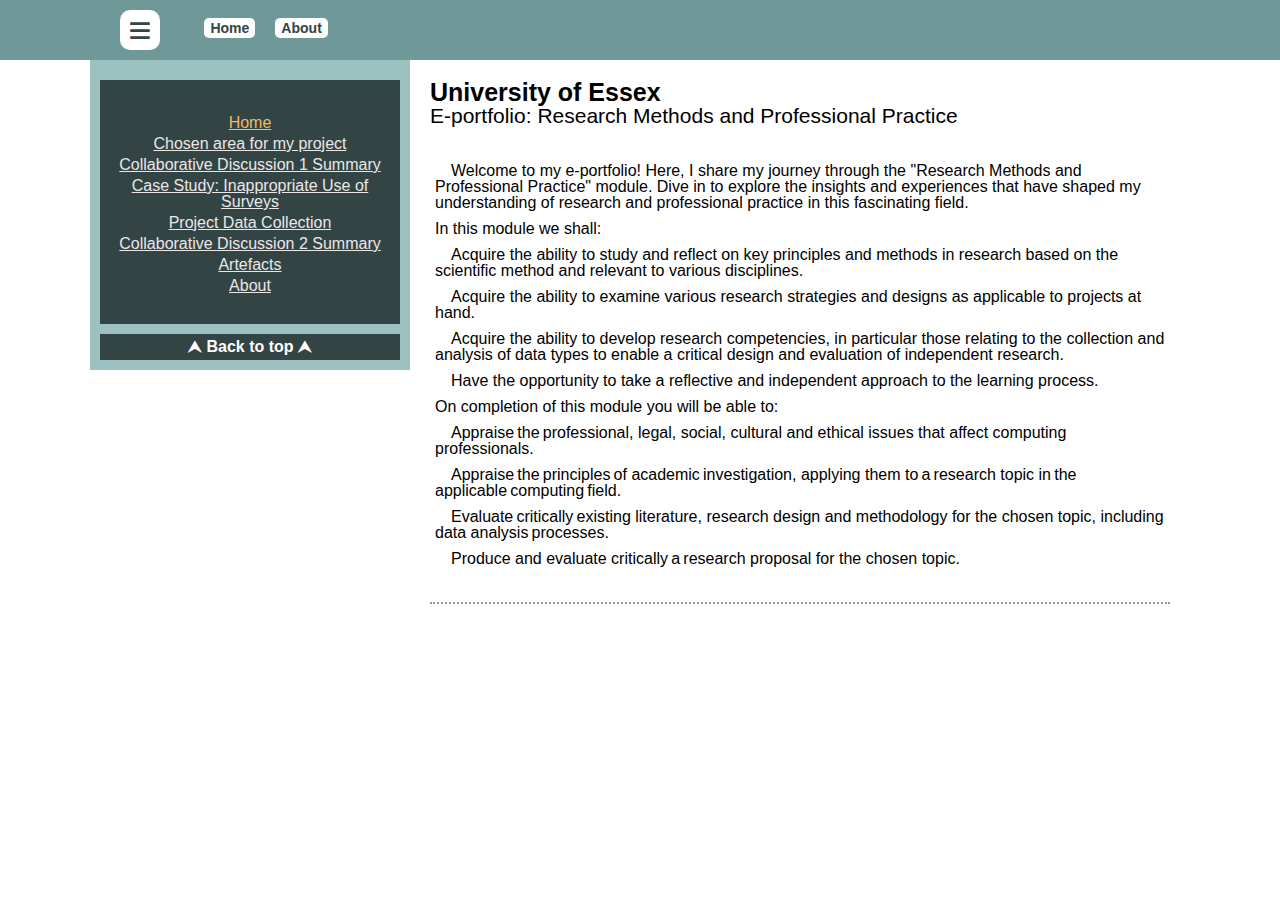
<file: index.html>
<!doctype html>
<html lang="en" class="no-js">
<head>
    <meta charset="utf-8">
    <meta http-equiv="x-ua-compatible" content="ie=edge">
    <meta name="viewport" content="width=device-width, initial-scale=1.0">
    <title>E-portfolio: Research Methods and Professional Practice </title>
    <meta name="description" content="E-portfolio: Research Methods and Professional Practice.">
    <link rel="stylesheet" href="style.css">
    <script src="script.js"></script>
</head>
<body>
<header>
	<div id="header">
		<div class="socialButtons">
		
		</div>
		<div id="mobileMenuToggle" title="Menu">M</div>
				<div id="headerLeft">
			<div id="menuToggle">&equiv;</div>
		</div>
		<div id="headerRight">
			<nav>  
				<ul>	
					<li><a href="/eportfolio/">Home</a>
					<li><a rel="nofollow" href="/eportfolio/about.html">About</a>
				</ul>
			</nav>
		</div>
	</div>
</header>
<div id="wrapall">
	<div id="sidebar">
		<div id="stickThis">
			<div id="sidebarContent">
				<aside>
					<div width="90%">
						<ul class="left-menu">
							<li><a class="active" href="/eportfolio/index.html">Home</a></li>
							<li><a href="/eportfolio/chosenarea.html">Chosen area for my project</a></li>
							<li><a href="/eportfolio/summary1.html">Collaborative Discussion 1 Summary</a></li>
							<li><a href="/eportfolio/cranalitica.html">Case Study: Inappropriate Use of Surveys</a></li>
							<li><a href="/eportfolio/datacollection.html">Project Data Collection</a></li>
							<li><a href="/eportfolio/summary2.html">Collaborative Discussion 2 Summary</a></li>
							<li><a href="https://github.com/max-d/eportfolio/tree/main/artefacts">Artefacts</a></li>
							<li><a href="/eportfolio/about.html">About</a></li>
						</ul>
					</div>
					<a class="back2Top" href="#">⮝&nbsp;Back to&nbsp;top&nbsp;⮝</a>
				</aside>
			</div>
		</div>
		<div id="stick-here"></div>
	</div>
	<div id="main">
		<section id="page">
			<main>
				<article>
					<h1>University of Essex</h1>
					<h2>E-portfolio: Research Methods and Professional Practice</h2>
					<p></p>
					<p></p>
					<p>
						&emsp;Welcome to my e-portfolio! Here, I share my journey through the "Research Methods and Professional Practice" module. Dive in to explore the insights and experiences that have shaped my understanding of research and professional practice in this fascinating field.
					</p>
					<p>In this module we shall:</p>
					<p>&emsp;Acquire the ability to study and reflect on key principles and methods in research based on the scientific method and relevant to various disciplines.</p>
					<p>&emsp;Acquire the ability to examine various research strategies and designs as applicable to projects at hand.</p>
					<p>&emsp;Acquire the ability to develop research competencies, in particular those relating to the collection and analysis of data types to enable a critical design and evaluation of independent research.</p>
						<p>&emsp;Have the opportunity to take a reflective and independent approach to the learning process.</p>
					<p>On completion of this module you will be able to:</p>
						<p>&emsp;Appraise the professional, legal, social, cultural and ethical issues that affect computing professionals.</p>
						<p>&emsp;Appraise the principles of academic investigation, applying them to a research topic in the applicable computing field.</p>
						<p>&emsp;Evaluate critically existing literature, research design and methodology for the chosen topic, including data analysis processes.</p>
						<p>&emsp;Produce and evaluate critically a research proposal for the chosen topic.</p>
					<p></p>
				</article>
			</main>			
			<footer>
				
			</footer>
		</section>
	</div>
</div>
</body>
</html>
</file>
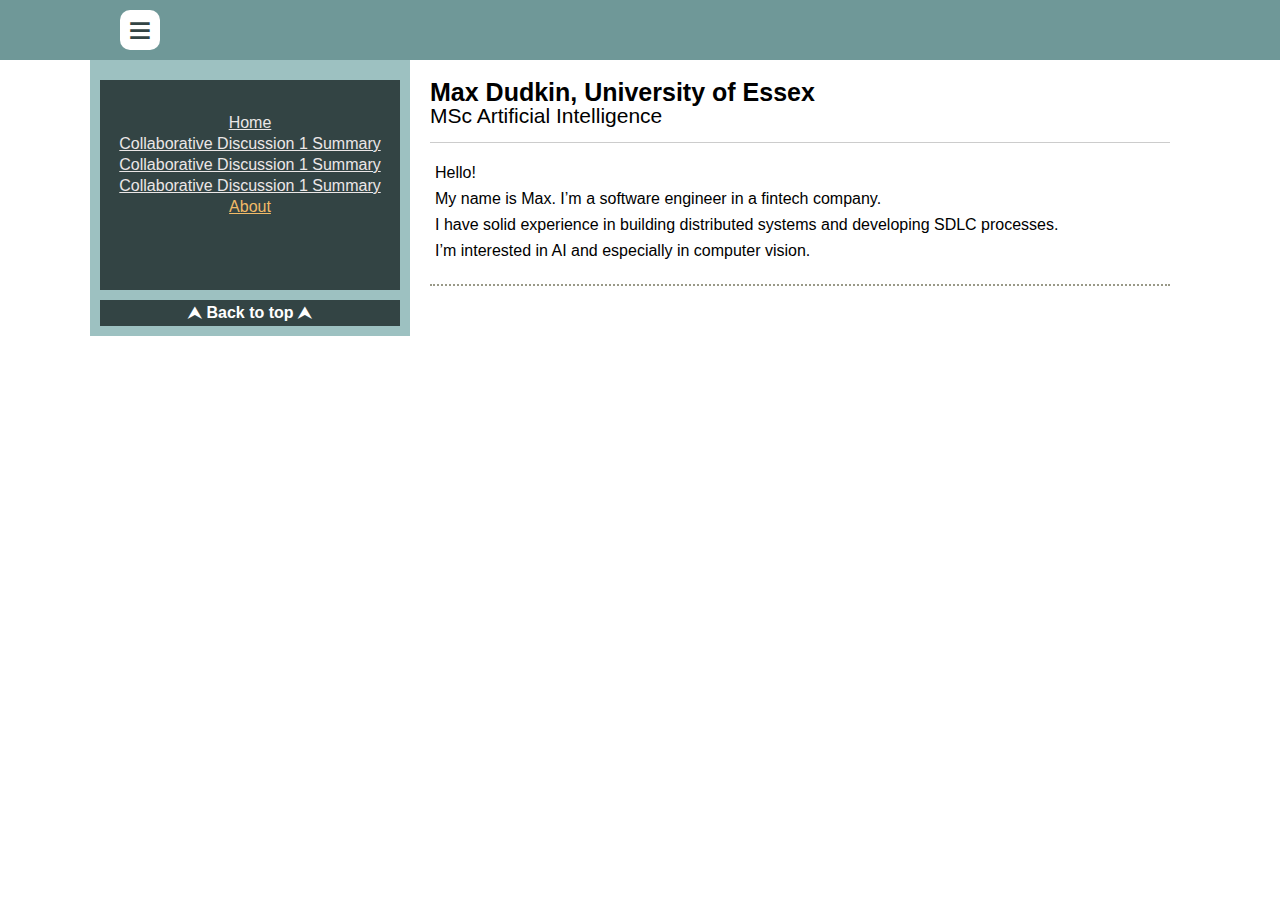
<file: about.html>
<!doctype html>
<html lang="en" class="no-js">
<head>
    <meta charset="utf-8">
    <meta http-equiv="x-ua-compatible" content="ie=edge">
    <meta name="viewport" content="width=device-width, initial-scale=1.0">
    <title>E-portfolio: Research Methods and Professional Practice </title>
    <meta name="description" content="E-portfolio: Research Methods and Professional Practice.">
    <link rel="stylesheet" href="style.css">
    <script src="script.js"></script>
</head>
<body>
<header>
	<div id="header">
		<div class="socialButtons">
		
		</div>
		<div id="mobileMenuToggle" title="Menu">M</div>
		<div id="headerLeft">
			<div id="menuToggle">&equiv;</div>
		</div>
		<div id="headerRight">
			<nav>  
				<ul>	
					<li><a href="/eportfolio/index.html">Home</a></li>
					<li><a href="/eportfolio/chosenarea.html">Chosen area for my project</a></li>
					<li><a href="/eportfolio/summary1.html">Collaborative Discussion 1 Summary</a></li>
					<li><a href="/eportfolio/cranalitica.html">Case Study: Inappropriate Use of Surveys</a></li>
					<li><a href="/eportfolio/datacollection.html">Project Data Collection</a></li>
					<li><a href="/eportfolio/summary2.html">Collaborative Discussion 2 Summary</a></li>
					<li><a href="/eportfolio/artefacts/">Artefacts</a></li>
					<li><a class="active" href="/eportfolio/about.html">About</a></li>
				</ul>
			</nav>
		</div>
	</div>
</header>
<div id="wrapall">
	<div id="sidebar">
		<div id="stickThis">
			<div id="sidebarContent">
				<aside>
					<div width="90%">
						<ul class="left-menu">
							<li><a href="/eportfolio/index.html">Home</a></li>
							<li><a href="/">Collaborative Discussion 1 Summary</a></li>
							<li><a href="/">Collaborative Discussion 1 Summary</a></li>
							<li><a href="/">Collaborative Discussion 1 Summary</a></li>
							<li><a class="active" href="/about.html">About</a></li>
						</ul>
					</div>

					<a class="back2Top" href="#">⮝&nbsp;Back to&nbsp;top&nbsp;⮝</a>
				</aside>
			</div>
		</div>
		<div id="stick-here"></div>
	</div>
	<div id="main">
		<section id="page">
			<main>
				<article>
					<h1>Max Dudkin, University of Essex</h1>
						<h2>MSc Artificial Intelligence</h2>
						<hr />
						<p>Hello!</p>
						<p>My name is Max. I’m a software engineer in a fintech company.</p>
						<p>I have solid experience in building distributed systems and
						developing SDLC processes.</p>
						<p>I’m interested in AI and especially in computer vision.</p>
				</article>
			</main>			
			<footer>
				
			</footer>
		</section>
	</div>
</div>
</body>
</html>
</file>
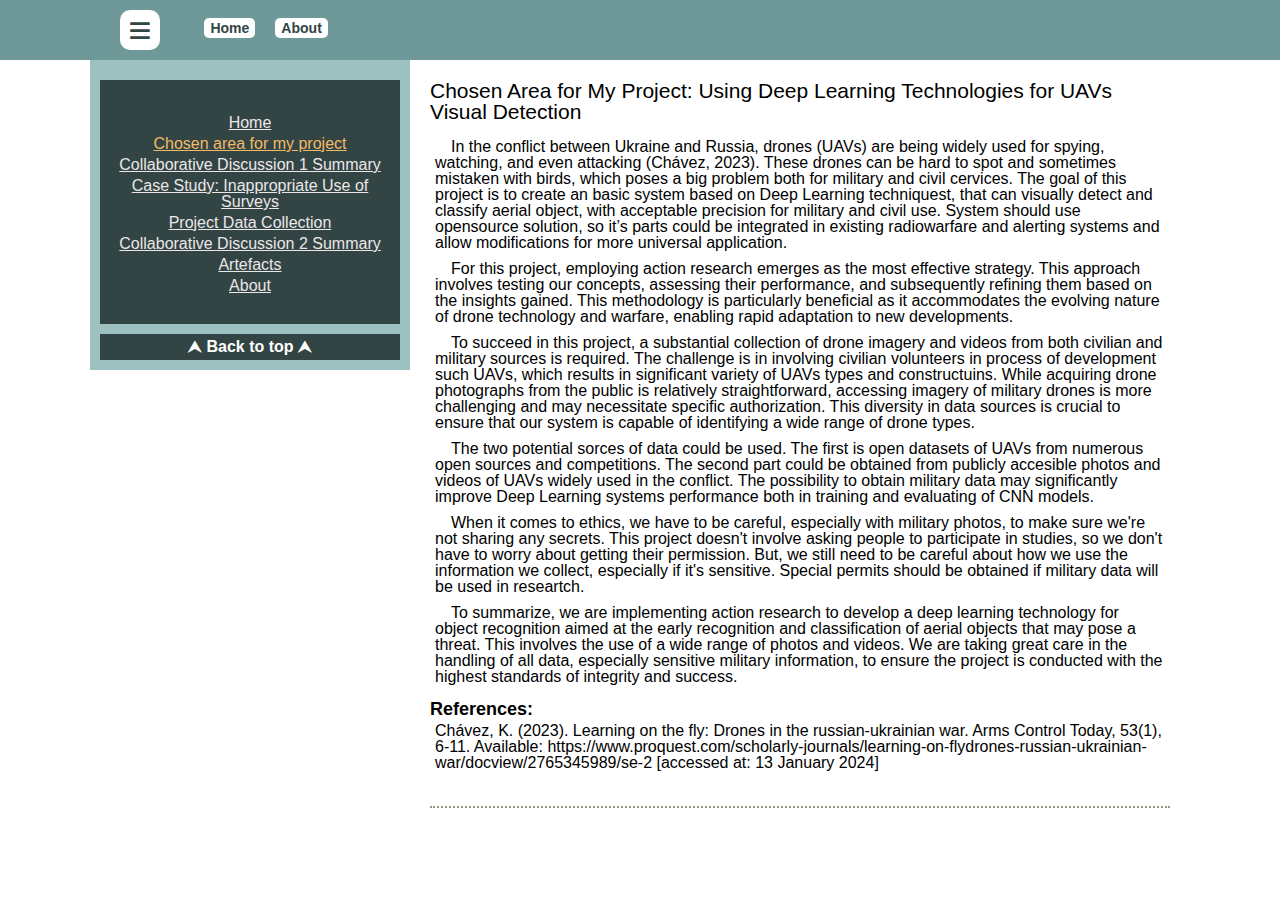
<file: chosenarea.html>
<!doctype html>
<html lang="en" class="no-js">
<head>
    <meta charset="utf-8">
    <meta http-equiv="x-ua-compatible" content="ie=edge">
    <meta name="viewport" content="width=device-width, initial-scale=1.0">
    <title>E-portfolio: Research Methods and Professional Practice </title>
    <meta name="description" content="E-portfolio: Research Methods and Professional Practice.">
    <link rel="stylesheet" href="style.css">
    <script src="script.js"></script>
</head>
<body>
<header>
	<div id="header">
		<div class="socialButtons">
		
		</div>
		<div id="mobileMenuToggle" title="Menu">M</div>
		<div id="headerLeft">
			<div id="menuToggle">&equiv;</div>
		</div>
		<div id="headerRight">
			<nav>  
				<ul>	
					<li><a href="/eportfolio/">Home</a>
					<li><a rel="nofollow" href="/eportfolio/about.html">About</a>
				</ul>
			</nav>
		</div>
	</div>
</header>
<div id="wrapall">
	<div id="sidebar">
		<div id="stickThis">
			<div id="sidebarContent">
				<aside>
					<div width="90%">
						<ul class="left-menu">
							<li><a href="/eportfolio/index.html">Home</a></li>
							<li><a class="active" href="/eportfolio/chosenarea.html">Chosen area for my project</a></li>
							<li><a href="/eportfolio/summary1.html">Collaborative Discussion 1 Summary</a></li>
							<li><a href="/eportfolio/cranalitica.html">Case Study: Inappropriate Use of Surveys</a></li>
							<li><a href="/eportfolio/datacollection.html">Project Data Collection</a></li>
							<li><a href="/eportfolio/summary2.html">Collaborative Discussion 2 Summary</a></li>
							<li><a href="/eportfolio/artefacts">Artefacts</a></li>
							<li><a href="/eportfolio/about.html">About</a></li>
						</ul>
					</div>
					<a class="back2Top" href="#">⮝&nbsp;Back to&nbsp;top&nbsp;⮝</a>
				</aside>
			</div>
		</div>
		<div id="stick-here"></div>
	</div>
	<div id="main">
		<section id="page">
			<main>
				<article>
					<h2>Chosen Area for My Project: Using Deep Learning Technologies for UAVs Visual Detection </h2>
					<p>&emsp;In the conflict between Ukraine and Russia, drones (UAVs) are being widely used for spying, watching, and even attacking (Chávez, 2023). These drones can be hard to spot and sometimes mistaken with birds, which poses a big problem both for military and civil cervices. The goal of this project is to create an basic system based on Deep Learning techniquest, that can visually detect and classify aerial object, with acceptable precision for military and civil use. System should use opensource solution, so it’s parts could be integrated in existing radiowarfare and alerting systems and allow modifications for more universal application.</p>
<p>&emsp;For this project, employing action research emerges as the most effective strategy. This approach involves testing our concepts, assessing their performance, and subsequently refining them based on the insights gained. This methodology is particularly beneficial as it accommodates the evolving nature of drone technology and warfare, enabling rapid adaptation to new developments.</p>
<p>&emsp;To succeed in this project, a substantial collection of drone imagery and videos from both civilian and military sources is required. The challenge is in involving civilian volunteers in process of development such UAVs, which results in significant variety of UAVs types and constructuins. While acquiring drone photographs from the public is relatively straightforward, accessing imagery of military drones is more challenging and may necessitate specific authorization. This diversity in data sources is crucial to ensure that our system is capable of identifying a wide range of drone types. </p>
<p>&emsp;The two potential sorces of data could be used. The first is open datasets of UAVs from numerous open sources and competitions. The second part could be obtained from publicly accesible photos and videos of UAVs widely used in the conflict. The possibility to obtain military data may significantly improve Deep Learning systems performance both in training and evaluating of CNN models.</p>

<p>&emsp;When it comes to ethics, we have to be careful, especially with military photos, to make sure we're not sharing any secrets. This project doesn't involve asking people to participate in studies, so we don't have to worry about getting their permission. But, we still need to be careful about how we use the information we collect, especially if it's sensitive. Special permits should be obtained if military data will be used in  researtch.</p>
<p>&emsp;To summarize, we are implementing action research to develop a deep learning technology for object recognition aimed at the early recognition and classification of aerial objects that may pose a threat. This involves the use of a wide range of photos and videos. We are taking great care in the handling of all data, especially sensitive military information, to ensure the project is conducted with the highest standards of integrity and success.</p>
<p></p>
<h3>References:</h3>

<p>    Chávez, K. (2023). Learning on the fly: Drones in the russian-ukrainian war. Arms Control
	Today, 53(1), 6-11. Available: https://www.proquest.com/scholarly-journals/learning-on-flydrones-russian-ukrainian-war/docview/2765345989/se-2 [accessed at: 13 January 2024]</p>
	<p></p>
				</article>
			</main>			
			<footer>
				
			</footer>
		</section>
	</div>
</div>
</body>
</html>
</file>
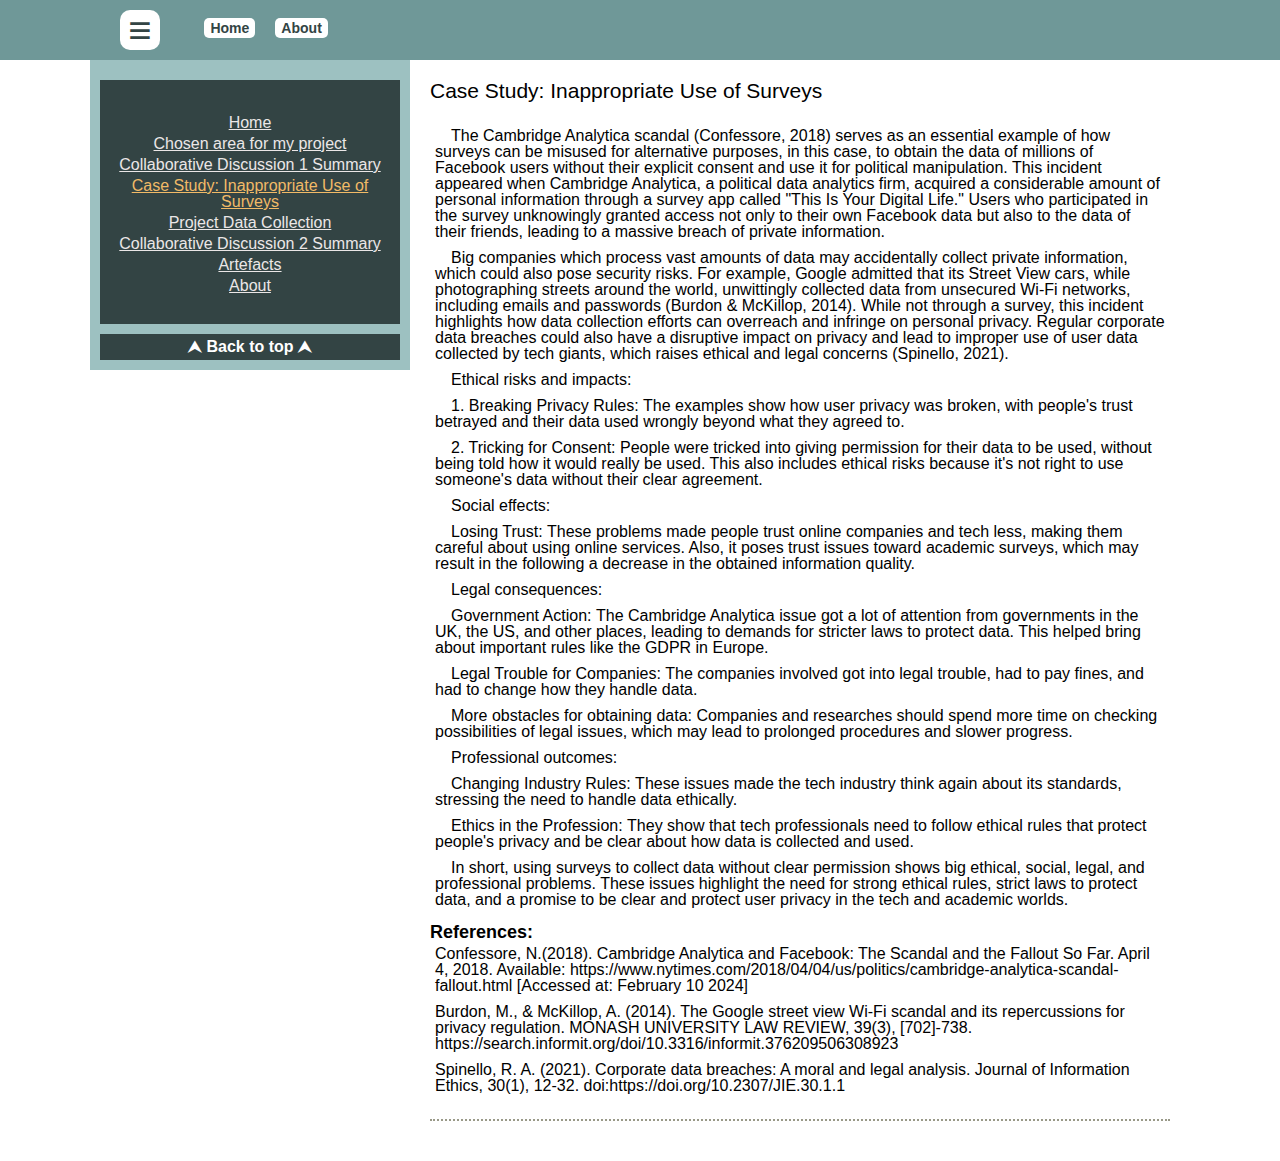
<file: cranalitica.html.html>
<!doctype html>
<html lang="en" class="no-js">
<head>
    <meta charset="utf-8">
    <meta http-equiv="x-ua-compatible" content="ie=edge">
    <meta name="viewport" content="width=device-width, initial-scale=1.0">
    <title>E-portfolio: Research Methods and Professional Practice </title>
    <meta name="description" content="E-portfolio: Research Methods and Professional Practice.">
    <link rel="stylesheet" href="style.css">
    <script src="script.js"></script>
</head>
<body>
<header>
	<div id="header">
		<div class="socialButtons">
		
		</div>
		<div id="mobileMenuToggle" title="Menu">M</div>
		<div id="headerLeft">
			<div id="menuToggle">&equiv;</div>
		</div>
		<div id="headerRight">
			<nav>  
				<ul>	
					<li><a href="/eportfolio/">Home</a>
					<li><a rel="nofollow" href="/eportfolio/about.html">About</a>
				</ul>
			</nav>
		</div>
	</div>
</header>
<div id="wrapall">
	<div id="sidebar">
		<div id="stickThis">
			<div id="sidebarContent">
				<aside>
					<div width="90%">
						<ul class="left-menu">
							<li><a href="/eportfolio/index.html">Home</a></li>
							<li><a href="/eportfolio/chosenarea.html">Chosen area for my project</a></li>
							<li><a href="/eportfolio/summary1.html">Collaborative Discussion 1 Summary</a></li>
							<li><a class="active" href="/eportfolio/cranalitica.html">Case Study: Inappropriate Use of Surveys</a></li>
							<li><a href="/eportfolio/datacollection.html">Project Data Collection</a></li>
							<li><a href="/eportfolio/summary2.html">Collaborative Discussion 2 Summary</a></li>
							<li><a href="/eportfolio/artefacts">Artefacts</a></li>
							<li><a href="/eportfolio/about.html">About</a></li>
						</ul>
					</div>
					<a class="back2Top" href="#">⮝&nbsp;Back to&nbsp;top&nbsp;⮝</a>
				</aside>
			</div>
		</div>
		<div id="stick-here"></div>
	</div>
	<div id="main">
		<section id="page">
			<main>
				<article>
					<h2>Case Study: Inappropriate Use of Surveys</h2>
					<p></p>
					<p>&emsp;The Cambridge Analytica scandal (Confessore, 2018) serves as an essential example of how surveys can be misused for alternative purposes, in this case, to obtain the data of millions of Facebook users without their explicit consent and use it for political manipulation. This incident appeared when Cambridge Analytica, a political data analytics firm, acquired a considerable amount of personal information through a survey app called "This Is Your Digital Life." Users who participated in the survey unknowingly granted access not only to their own Facebook data but also to the data of their friends, leading to a massive breach of private information.</p>
<p>&emsp;Big companies which process vast amounts of data may accidentally collect private information, which could also pose security risks. For example, Google admitted that its Street View cars, while photographing streets around the world, unwittingly collected data from unsecured Wi-Fi networks, including emails and passwords (Burdon & McKillop, 2014). While not through a survey, this incident highlights how data collection efforts can overreach and infringe on personal privacy. Regular corporate data breaches could also have a disruptive impact on privacy and lead to improper use of user data collected by tech giants, which raises ethical and legal concerns (Spinello, 2021).</p>

<p>&emsp;Ethical risks and impacts:</p>

<p>&emsp;1. Breaking Privacy Rules: The examples show how user privacy was broken, with people's trust betrayed and their data used wrongly beyond what they agreed to.</p>
<p>&emsp;2. Tricking for Consent: People were tricked into giving permission for their data to be used, without being told how it would really be used. This also includes ethical risks because it's not right to use someone's data without their clear agreement.</p>
<p>&emsp;Social effects:</p>
<p>&emsp;Losing Trust: These problems made people trust online companies and tech less, making them careful about using online services. Also, it poses trust issues toward academic surveys, which may result in the following a decrease in the obtained information quality. </p>
<p>&emsp;Legal consequences:</p>
<p>&emsp;Government Action: The Cambridge Analytica issue got a lot of attention from governments in the UK, the US, and other places, leading to demands for stricter laws to protect data. This helped bring about important rules like the GDPR in Europe.</p>
<p>&emsp;Legal Trouble for Companies: The companies involved got into legal trouble, had to pay fines, and had to change how they handle data.</p>
<p>&emsp;More obstacles for obtaining data: Companies and researches should spend more time on checking possibilities of legal issues, which may lead to prolonged procedures and slower progress.</p>
<p>&emsp;Professional outcomes:</p>
<p>&emsp;Changing Industry Rules: These issues made the tech industry think again about its standards, stressing the need to handle data ethically.</p>
<p>&emsp;Ethics in the Profession: They show that tech professionals need to follow ethical rules that protect people's privacy and be clear about how data is collected and used.</p>
<p>&emsp;In short, using surveys to collect data without clear permission shows big ethical, social, legal, and professional problems. These issues highlight the need for strong ethical rules, strict laws to protect data, and a promise to be clear and protect user privacy in the tech and academic worlds.</p>
<p></p>
<h3>References:</h3>
<p>Confessore, N.(2018). Cambridge Analytica and Facebook: The Scandal and the Fallout So Far. April 4, 2018. Available: https://www.nytimes.com/2018/04/04/us/politics/cambridge-analytica-scandal-fallout.html [Accessed at: February 10 2024]</p>
<p>Burdon, M., & McKillop, A. (2014). The Google street view Wi-Fi scandal and its repercussions for privacy regulation. MONASH UNIVERSITY LAW REVIEW, 39(3), [702]-738. https://search.informit.org/doi/10.3316/informit.376209506308923</p>
<p>Spinello, R. A. (2021). Corporate data breaches: A moral and legal analysis. Journal of Information Ethics, 30(1), 12-32. doi:https://doi.org/10.2307/JIE.30.1.1</p>
				</article>
			</main>			
			<footer>
				
			</footer>
		</section>
	</div>
</div>
</body>
</html>
</file>
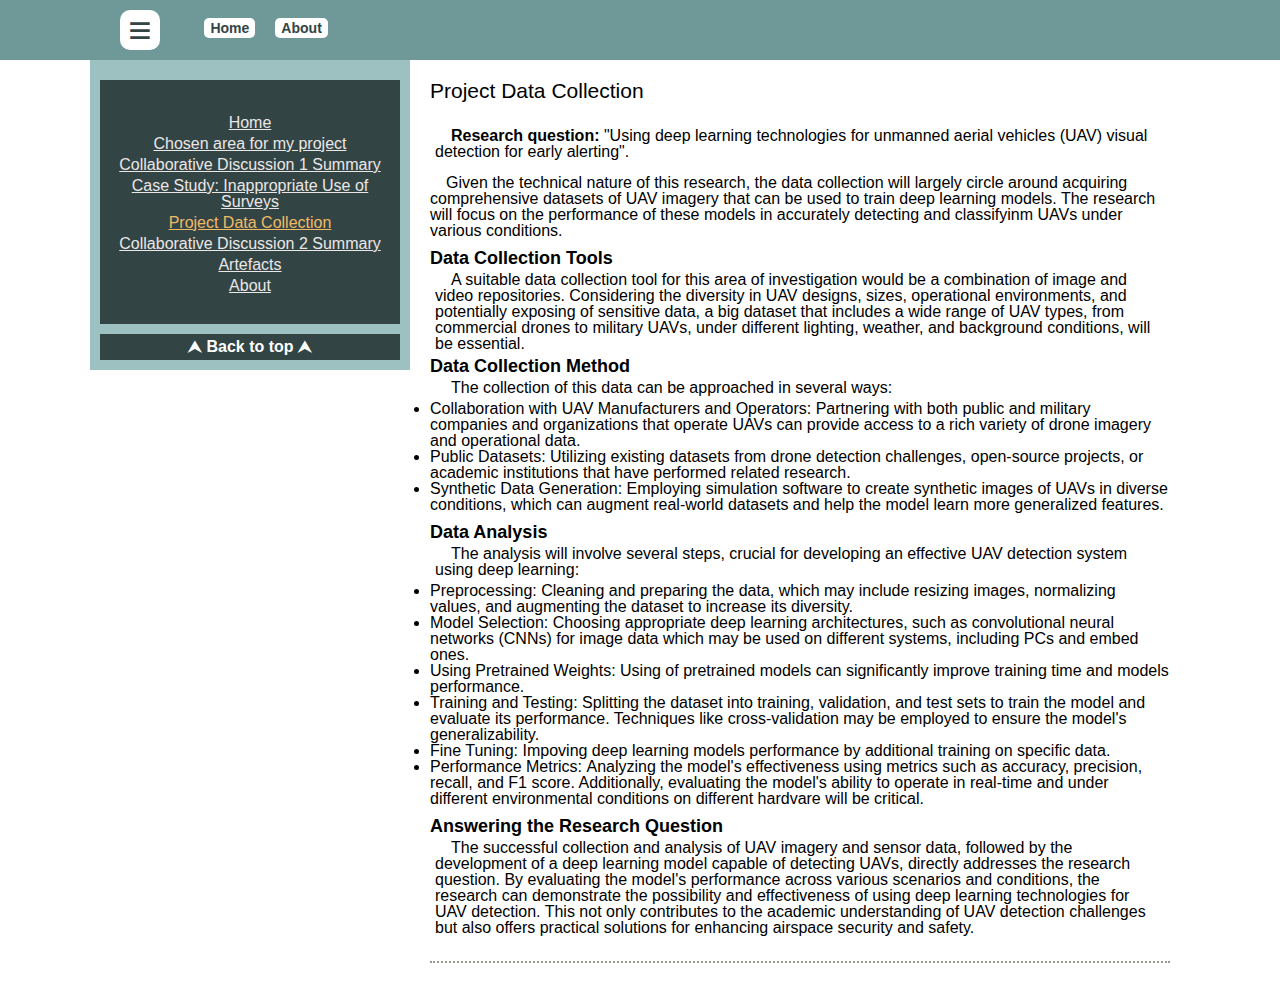
<file: datacollection.html>
<!doctype html>
<html lang="en" class="no-js">
<head>
    <meta charset="utf-8">
    <meta http-equiv="x-ua-compatible" content="ie=edge">
    <meta name="viewport" content="width=device-width, initial-scale=1.0">
    <title>E-portfolio: Research Methods and Professional Practice </title>
    <meta name="description" content="E-portfolio: Research Methods and Professional Practice.">
    <link rel="stylesheet" href="style.css">
    <script src="script.js"></script>
</head>
<body>
<header>
	<div id="header">
		<div class="socialButtons">
		
		</div>
		<div id="mobileMenuToggle" title="Menu">M</div>
		<div id="headerLeft">
			<div id="menuToggle">&equiv;</div>
		</div>
		<div id="headerRight">
			<nav>  
				<ul>	
					<li><a href="/eportfolio/">Home</a>
					<li><a rel="nofollow" href="/eportfolio/about.html">About</a>
				</ul>
			</nav>
		</div>
	</div>
</header>
<div id="wrapall">
	<div id="sidebar">
		<div id="stickThis">
			<div id="sidebarContent">
				<aside>
					<div width="90%">
						<ul class="left-menu">
							<li><a href="/eportfolio/index.html">Home</a></li>
							<li><a href="/eportfolio/chosenarea.html">Chosen area for my project</a></li>
							<li><a href="/eportfolio/summary1.html">Collaborative Discussion 1 Summary</a></li>
							<li><a href="/eportfolio/cranalitica.html">Case Study: Inappropriate Use of Surveys</a></li>
							<li><a class="active" href="/eportfolio/datacollection.html">Project Data Collection</a></li>
							<li><a href="/eportfolio/summary2.html">Collaborative Discussion 2 Summary</a></li>
							<li><a href="/eportfolio/artefacts">Artefacts</a></li>
							<li><a href="/eportfolio/about.html">About</a></li>
						</ul>
					</div>
					<a class="back2Top" href="#">⮝&nbsp;Back to&nbsp;top&nbsp;⮝</a>
				</aside>
			</div>
		</div>
		<div id="stick-here"></div>
	</div>
	<div id="main">
		<section id="page">
			<main>
				<article>
					<h2>Project Data Collection</h2>
					<p></p>
					<p>&emsp;<strong>Research question:</strong> "Using deep learning technologies for unmanned aerial vehicles (UAV) visual detection for early alerting".</p>

</p>&emsp;Given the technical nature of this research, the data collection will largely circle around acquiring comprehensive datasets of UAV imagery that can be used to train deep learning models. The research will focus on the performance of these models in accurately detecting and classifyinm UAVs under various conditions.</p>
<h3>Data Collection Tools</h3>
<p>&emsp;A suitable data collection tool for this area of investigation would be a combination of image and video repositories. Considering the diversity in UAV designs, sizes, operational environments, and potentially exposing of sensitive data, a big dataset that includes a wide range of UAV types, from commercial drones to military UAVs, under different lighting, weather, and background conditions, will be essential.</p>
<h3>Data Collection Method</h3>
<p>&emsp;The collection of this data can be approached in several ways:
<ul>
      <li>Collaboration with UAV Manufacturers and Operators: Partnering with both public and military companies and organizations that operate UAVs can provide access to a rich variety of drone imagery and operational data.</li>
      <li>Public Datasets: Utilizing existing datasets from drone detection challenges, open-source projects, or academic institutions that have performed related research.</li>
      <li>Synthetic Data Generation: Employing simulation software to create synthetic images of UAVs in diverse conditions, which can augment real-world datasets and help the model learn more generalized features.</li>
      </ul></p>
<h3>Data Analysis</h3>
<p>&emsp;The analysis will involve several steps, crucial for developing an effective UAV detection system using deep learning:
      <ul>
      <li>Preprocessing: Cleaning and preparing the data, which may include resizing images, normalizing values, and augmenting the dataset to increase its diversity.</li>
      <li>Model Selection: Choosing appropriate deep learning architectures, such as convolutional neural networks (CNNs) for image data which may be used on different systems, including PCs and embed ones.</li>
      <li>Using Pretrained Weights: Using of pretrained models can significantly improve training time and models performance.</li>
      <li>Training and Testing: Splitting the dataset into training, validation, and test sets to train the model and evaluate its performance. Techniques like cross-validation may be employed to ensure the model's generalizability.</li>
      <li>Fine Tuning: Impoving deep learning models performance by additional training on specific data. </li>
      <li>Performance Metrics: Analyzing the model's effectiveness using metrics such as accuracy, precision, recall, and F1 score. Additionally, evaluating the model's ability to operate in real-time and under different environmental conditions on different hardvare will be critical.</li>
      </ul>
      </p>
<h3>Answering the Research Question</h3>
<p>&emsp;The successful collection and analysis of UAV imagery and sensor data, followed by the development of a deep learning model capable of detecting UAVs, directly addresses the research question. By evaluating the model's performance across various scenarios and conditions, the research can demonstrate the possibility and effectiveness of using deep learning technologies for UAV detection. This not only contributes to the academic understanding of UAV detection challenges but also offers practical solutions for enhancing airspace security and safety.</p>
				</article>
			</main>			
			<footer>
				
			</footer>
		</section>
	</div>
</div>
</body>
</html>
</file>
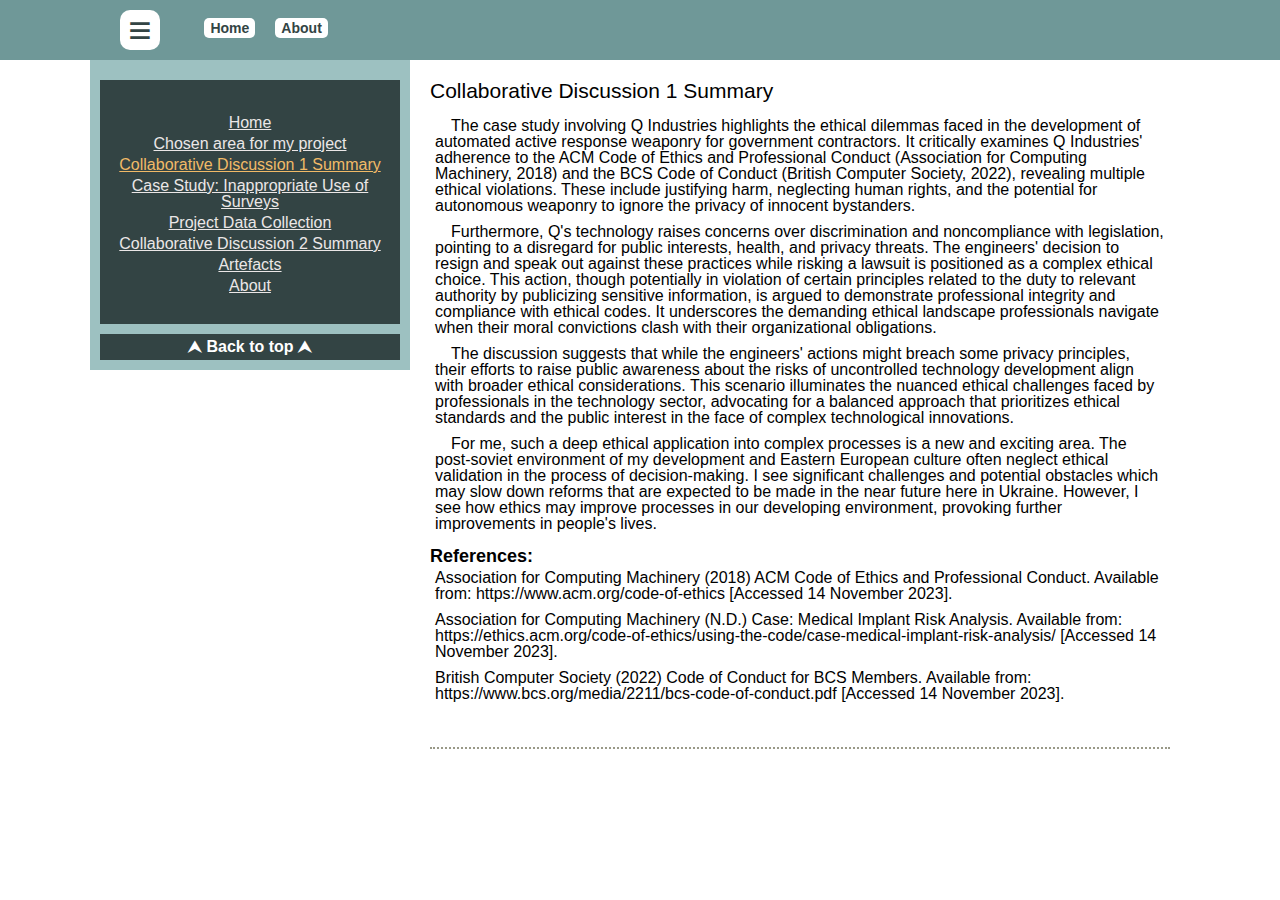
<file: summary1.html>
<!doctype html>
<html lang="en" class="no-js">
<head>
    <meta charset="utf-8">
    <meta http-equiv="x-ua-compatible" content="ie=edge">
    <meta name="viewport" content="width=device-width, initial-scale=1.0">
    <title>E-portfolio: Research Methods and Professional Practice </title>
    <meta name="description" content="E-portfolio: Research Methods and Professional Practice.">
    <link rel="stylesheet" href="style.css">
    <script src="script.js"></script>
</head>
<body>
<header>
	<div id="header">
		<div class="socialButtons">
		
		</div>
		<div id="mobileMenuToggle" title="Menu">M</div>
		<div id="headerLeft">
			<div id="menuToggle">&equiv;</div>
		</div>
		<div id="headerRight">
			<nav>  
				<ul>	
					<li><a href="/eportfolio/">Home</a>
					<li><a rel="nofollow" href="/eportfolio/about.html">About</a>
				</ul>
			</nav>
		</div>
	</div>
</header>
<div id="wrapall">
	<div id="sidebar">
		<div id="stickThis">
			<div id="sidebarContent">
				<aside>
					<div width="90%">
						<ul class="left-menu">
							<li><a href="/eportfolio/index.html">Home</a></li>
							<li><a href="/eportfolio/chosenarea.html">Chosen area for my project</a></li>
							<li><a class="active" href="/summary1.html">Collaborative Discussion 1 Summary</a></li>
							<li><a href="/eportfolio/cranalitica.html">Case Study: Inappropriate Use of Surveys</a></li>
							<li><a href="/eportfolio/datacollection.html">Project Data Collection</a></li>
							<li><a href="/eportfolio/summary2.html">Collaborative Discussion 2 Summary</a></li>
							<li><a href="/eportfolio/artefacts">Artefacts</a></li>
							<li><a href="/eportfolio/about.html">About</a></li>
						</ul>
					</div>
					<a class="back2Top" href="#">⮝&nbsp;Back to&nbsp;top&nbsp;⮝</a>
				</aside>
			</div>
		</div>
		<div id="stick-here"></div>
	</div>
	<div id="main">
		<section id="page">
			<main>
				<article>
					<h2>Collaborative Discussion 1 Summary</h2>
					<p>&emsp;The case study involving Q Industries highlights the ethical dilemmas faced in the development of automated active response weaponry for government contractors. It critically examines Q Industries' adherence to the ACM Code of Ethics and Professional Conduct (Association for Computing Machinery, 2018) and the BCS Code of Conduct (British Computer Society, 2022), revealing multiple ethical violations. These include justifying harm, neglecting human rights, and the potential for autonomous weaponry to ignore the privacy of innocent bystanders.</p>
	<p>&emsp;Furthermore, Q's technology raises concerns over discrimination and noncompliance with legislation, pointing to a disregard for public interests, health, and privacy threats.
The engineers' decision to resign and speak out against these practices while risking a lawsuit is positioned as a complex ethical choice. This action, though potentially in violation of certain principles related to the duty to relevant authority by publicizing sensitive information, is argued to demonstrate professional integrity and compliance with ethical codes. It underscores the demanding ethical landscape professionals navigate when their moral convictions clash with their organizational obligations.</p>
	<p>&emsp;The discussion suggests that while the engineers' actions might breach some privacy principles, their efforts to raise public awareness about the risks of uncontrolled technology development align with broader ethical considerations. This scenario illuminates the nuanced ethical challenges faced by professionals in the technology sector, advocating for a balanced approach that prioritizes ethical standards and the public interest in the face of complex technological innovations.</p>
	<p>&emsp;For me, such a deep ethical application into complex processes is a new and exciting area. The post-soviet environment of my development and Eastern European culture often neglect ethical validation in the process of decision-making. I see significant challenges and potential obstacles which may slow down reforms that are expected to be made in the near future here in Ukraine. However, I see how ethics may improve processes in our developing environment, provoking further improvements in people's lives.</p>
	<p></p>
<h3>References:</h3>
<p>Association for Computing Machinery (2018) ACM Code of Ethics and Professional Conduct. Available from: https://www.acm.org/code-of-ethics [Accessed 14 November 2023].</p>

<p>Association for Computing Machinery (N.D.) Case: Medical Implant Risk Analysis. Available from: https://ethics.acm.org/code-of-ethics/using-the-code/case-medical-implant-risk-analysis/ [Accessed 14 November 2023].</p>

<p>British Computer Society (2022) Code of Conduct for BCS Members. Available from: https://www.bcs.org/media/2211/bcs-code-of-conduct.pdf [Accessed 14 November 2023].</p>
	</p>
	<p></p>
				</article>
			</main>			
			<footer>
				
			</footer>
		</section>
	</div>
</div>
</body>
</html>
</file>
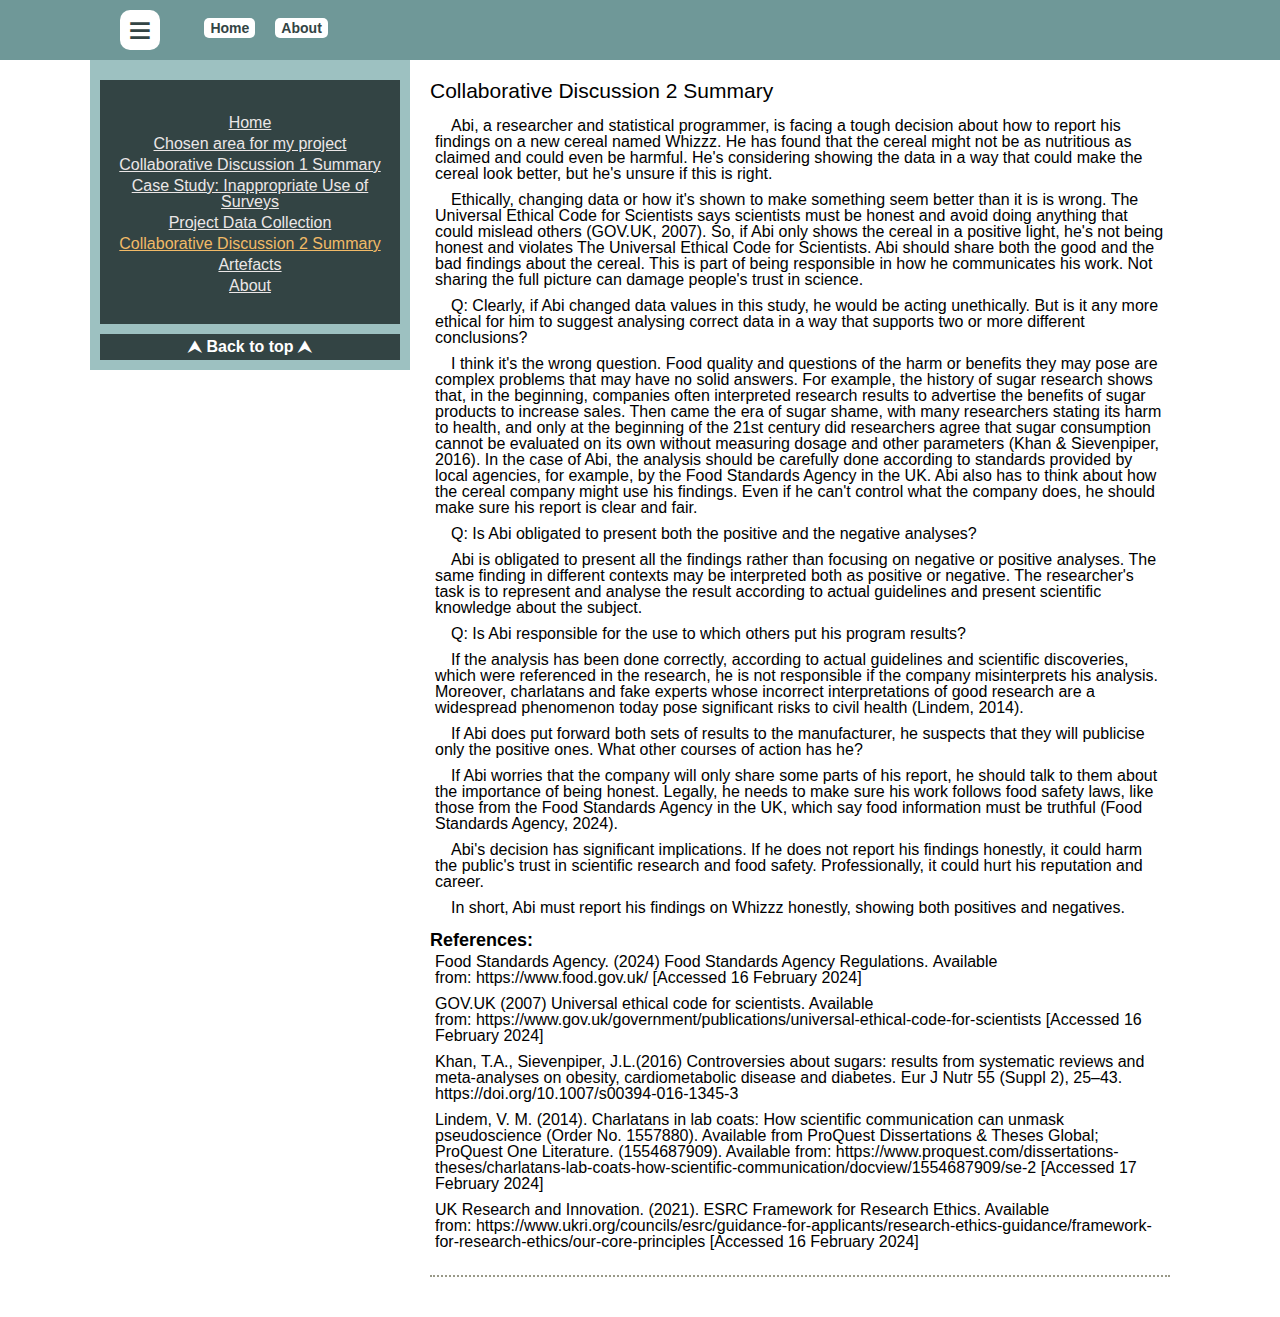
<file: summary2.html>
<!doctype html>
<html lang="en" class="no-js">
<head>
    <meta charset="utf-8">
    <meta http-equiv="x-ua-compatible" content="ie=edge">
    <meta name="viewport" content="width=device-width, initial-scale=1.0">
    <title>E-portfolio: Research Methods and Professional Practice </title>
    <meta name="description" content="E-portfolio: Research Methods and Professional Practice.">
    <link rel="stylesheet" href="style.css">
    <script src="script.js"></script>
</head>
<body>
<header>
	<div id="header">
		<div class="socialButtons">
		
		</div>
		<div id="mobileMenuToggle" title="Menu">M</div>
		<div id="headerLeft">
			<div id="menuToggle">&equiv;</div>
		</div>
		<div id="headerRight">
			<nav>  
				<ul>	
					<li><a href="/eportfolio/">Home</a>
					<li><a rel="nofollow" href="/eportfolio/about.html">About</a>
				</ul>
			</nav>
		</div>
	</div>
</header>
<div id="wrapall">
	<div id="sidebar">
		<div id="stickThis">
			<div id="sidebarContent">
				<aside>
					<div width="90%">
						<ul class="left-menu">
							<li><a href="/eportfolio/index.html">Home</a></li>
							<li><a href="/eportfolio/chosenarea.html">Chosen area for my project</a></li>
							<li><a href="/eportfolio/summary1.html">Collaborative Discussion 1 Summary</a></li>
							<li><a href="/eportfolio/cranalitica.html">Case Study: Inappropriate Use of Surveys</a></li>
							<li><a href="/eportfolio/datacollection.html">Project Data Collection</a></li>
							<li><a class="active" href="/eportfolio/summary2.html">Collaborative Discussion 2 Summary</a></li>
							<li><a href="/eportfolio/artefacts">Artefacts</a></li>
							<li><a href="/eportfolio/about.html">About</a></li>
						</ul>
					</div>
					<a class="back2Top" href="#">⮝&nbsp;Back to&nbsp;top&nbsp;⮝</a>
				</aside>
			</div>
		</div>
		<div id="stick-here"></div>
	</div>
	<div id="main">
		<section id="page">
			<main>
				<article>
					<h2>Collaborative Discussion 2 Summary</h2>
					<p>&emsp;Abi, a researcher and statistical programmer, is facing a tough decision about how to report his findings on a new cereal named Whizzz. He has found that the cereal might not be as nutritious as claimed and could even be harmful. He's considering showing the data in a way that could make the cereal look better, but he's unsure if this is right.</p>
					<p>&emsp;Ethically, changing data or how it's shown to make something seem better than it is is wrong. The Universal Ethical Code for Scientists says scientists must be honest and avoid doing anything that could mislead others (GOV.UK, 2007). So, if Abi only shows the cereal in a positive light, he's not being honest and violates The Universal Ethical Code for Scientists. Abi should share both the good and the bad findings about the cereal. This is part of being responsible in how he communicates his work. Not sharing the full picture can damage people's trust in science.</p>
					<p>&emsp;Q: Clearly, if Abi changed data values in this study, he would be acting unethically. But is it any more ethical for him to suggest analysing correct data in a way that supports two or more different conclusions?</p>
					<p>&emsp;I think it's the wrong question. Food quality and questions of the harm or benefits they may pose are complex problems that may have no solid answers. For example, the history of sugar research shows that, in the beginning, companies often interpreted research results to advertise the benefits of sugar products to increase sales. Then came the era of sugar shame, with many researchers stating its harm to health, and only at the beginning of the 21st century did researchers agree that sugar consumption cannot be evaluated on its own without measuring dosage and other parameters (Khan & Sievenpiper, 2016). In the case of Abi, the analysis should be carefully done according to standards provided by local agencies, for example, by the Food Standards Agency in the UK. Abi also has to think about how the cereal company might use his findings. Even if he can't control what the company does, he should make sure his report is clear and fair. </p>
					<p>&emsp;Q: Is Abi obligated to present both the positive and the negative analyses?</p>
					<p>&emsp;Abi is obligated to present all the findings rather than focusing on negative or positive analyses. The same finding in different contexts may be interpreted both as positive or negative. The researcher's task is to represent and analyse the result according to actual guidelines and present scientific knowledge about the subject.</p>
						  <p>&emsp;Q: Is Abi responsible for the use to which others put his program results?</p>
					<p>&emsp;If the analysis has been done correctly, according to actual guidelines and scientific discoveries, which were referenced in the research, he is not responsible if the company misinterprets his analysis. Moreover, charlatans and fake experts whose incorrect interpretations of good research are a widespread phenomenon today pose significant risks to civil health (Lindem, 2014).</p>
						  
						  <p>&emsp;If Abi does put forward both sets of results to the manufacturer, he suspects that they will publicise only the positive ones. What other courses of action has he?</p>
					<p>&emsp;If Abi worries that the company will only share some parts of his report, he should talk to them about the importance of being honest. Legally, he needs to make sure his work follows food safety laws, like those from the Food Standards Agency in the UK, which say food information must be truthful (Food Standards Agency, 2024).</p>
					
					<p>&emsp;Abi's decision has significant implications. If he does not report his findings honestly, it could harm the public's trust in scientific research and food safety. Professionally, it could hurt his reputation and career.</p>
					<p>&emsp;In short, Abi must report his findings on Whizzz honestly, showing both positives and negatives. </p>
					<p></p>
					<h3>References:</h3>
					
					<p>Food Standards Agency. (2024) Food Standards Agency Regulations. Available from: https://www.food.gov.uk/ [Accessed 16 February 2024]</p>
					
					<p>GOV.UK (2007) Universal ethical code for scientists. Available from: https://www.gov.uk/government/publications/universal-ethical-code-for-scientists [Accessed 16 February 2024]</p>
					
					<p>Khan, T.A., Sievenpiper, J.L.(2016) Controversies about sugars: results from systematic reviews and meta-analyses on obesity, cardiometabolic disease and diabetes. Eur J Nutr 55 (Suppl 2), 25–43. https://doi.org/10.1007/s00394-016-1345-3</p>
					
					<p>Lindem, V. M. (2014). Charlatans in lab coats: How scientific communication can unmask pseudoscience (Order No. 1557880). Available from ProQuest Dissertations & Theses Global; ProQuest One Literature. (1554687909). Available from: https://www.proquest.com/dissertations-theses/charlatans-lab-coats-how-scientific-communication/docview/1554687909/se-2 [Accessed 17 February 2024]</p>
					
					<p>UK Research and Innovation. (2021). ESRC Framework for Research Ethics. Available from: https://www.ukri.org/councils/esrc/guidance-for-applicants/research-ethics-guidance/framework-for-research-ethics/our-core-principles [Accessed 16 February 2024]</p>
				</article>
			</main>			
			<footer>
				
			</footer>
		</section>
	</div>
</div>
</body>
</html>
</file>
<file: style.css>
html,body,div,span,object,iframe,h1,h2,h3,h4,h5,h6,p,blockquote,pre,abbr,address,cite,code,del,dfn,em,img,ins,kbd,q,samp,small,strong,sub,sup,var,b,i,dl,dt,dd,ol,ul,li,fieldset,form,label,legend,table,caption,tbody,tfoot,thead,tr,th,td,article,aside,canvas,details,figcaption,figure,footer,header,hgroup,menu,nav,section,summary,time,mark,audio,video{margin:0;padding:0;border:0;outline:0;font-size:100%;vertical-align:baseline;background:transparent}
body{line-height:1;font-family:arial}
h1{font-size:25px}
h2{font-size:21px}
h3{font-size:18px}
h4{font-size:16px}
article,aside,details,figcaption,figure,footer,header,hgroup,menu,nav,section{display:block}
nav ul{list-style:none}
blockquote,q{quotes:none}
blockquote:before,blockquote:after,q:before,q:after{content:none}
a{margin:0;padding:0;font-size:100%;vertical-align:baseline;background:transparent}
ins{background-color:#ff9;color:#000;text-decoration:none}
mark{background-color:#ff9;color:#000;font-style:italic;font-weight:bold}
del{text-decoration:line-through}
abbr[title],dfn[title]{border-bottom:1px dotted;cursor:help}
table{border-collapse:collapse;border-spacing:0}
hr{display:block;height:1px;border:0;border-top:1px solid #ccc;margin:1em 0;padding:0}
input,select{vertical-align:middle}
body,html{background-color:#FFF}
header{background:#6f9898;padding:10px 30px;margin:auto;position:fixed;left:0;right:0;top:0;z-index:999;height:40px}
nav{display:inline-block}
nav ul li a{background:#fff;padding:2px 6px;font-size:14px;text-decoration:none;font-weight:bold;color:#344;border-radius:5px}
nav ul li a:hover{color:#000}
nav ul li{display:inline-block;margin:10px}
nav ul{list-style:none}
article{border-bottom:2px dotted #998;padding-bottom:20px;margin-bottom:20px}
article h2{font-weight:normal;margin-bottom:12px}
footer{background:#344;max-width:1000px;margin:0 -20px;clear:both;text-align:right}
footer p{padding:20px;color:#FFF}
address{padding:10px 20px 30px 10px}
aside > div{margin:10px auto;background:#344;min-height:150px;padding:30px 10px;text-align:center;color:#FFF}
a#logo{vertical-align:middle;font-size:40px;color:#344;font-weight:bold;display:block;text-decoration:none;text-align:center;line-height:40px;padding:60px 5px}
body > section{max-width:1000px;margin:auto;padding:30px 0px;border-bottom:1px solid #999;color:#333}
#sidebarBackTop{background:#286983;color:#FFF;opacity:0.8;cursor:pointer;display:block;padding:5px}
#sidebar a.back2Top{text-decoration:none;text-align:center;background:#344;color:#FFF;font-weight:bold;padding:5px;display:block}
#sidebar a.back2Top:hover{background:#456}
#sidebarContent{width:300px;background:#9dc1c1;padding:10px}
footer a{color:#FFF}
#main{margin-left:320px}
#main p {padding: 5px}

#wrapall{padding-top:60px}
#header{max-width:1000px;overflow:hidden;height:40px}
#wrapall,#header{max-width:1100px;margin:0 auto}
#headerLeft,#headerRight{display:inline-block;vertical-align:middle}
#headerLeft{text-align:center;width:100px}
#headerRight{height:40px}
#sidebar{float:left;position:absolute}
#page{padding:20px}
#menuToggle,#mobileMenuToggle{background:#FFF;cursor:pointer;display:inline-block;font-size:40px;width:40px;font-weight:bold;text-align:center;height:40px;line-height:40px;color:#344;border-radius:10px}
#mobileMenuToggle,#mobileLogo{vertical-align:middle;display:none;font-size:30px}
#menuToggle:hover{color:#FFF;background:#344}
.socialButtons{float:right;padding-top:8px}
.socialButtons a{display:inline-block;cursor:pointer;background:#0570e6;padding:2px;width:33px;text-align:center;height:20px;font-weight:bold;color:#FFF;text-decoration:none;line-height:20px;font-size:20px;border-radius:5px;vertical-align:middle}
.socialButtons a.linkedin{background:#24568e}
.socialButtons a.youtube{background:#c00}
.socialButtons a svg{width:16px;height:16px;fill:#FFF}
.stick #sidebarContent{position:fixed;z-index:900;top:60px}
ul.left-menu a{color:#ebe7e7; accent-color:#e4e4e4;}
ul.left-menu a.active{color:#f1ba67; accent-color:#f1ba67;;}
ul.left-menu li{list-style-type: none; padding-top: 5px;}
#stick-here{background:red}
.sidebarToggle #sidebar{display:none}
.sidebarToggle #main{margin-left:0}
@media screen and (max-width:1100px){header{padding:10px}
#headerLeft{width:auto}
#headerRight{width:60%}
}
@media screen and (max-width:820px){#sidebar{display:none}
#main{margin-left:0}
.sidebarToggle #sidebar{background:red;display:block}
.stick #sidebarContent{bottom:auto}
a#logo{font-size:20px;line-height:20px;padding:10px 5px}
aside > div{min-height:20px;padding:10px}
.sidebarToggle #menuToggle{background:#344;color:#FFF}
}
@media screen and (max-width:600px){#headerLeft{float:right}
#headerRight{height:auto;position:absolute;width:auto;top:46px;background:#6f9898;left:0;display:none}
.showMobileMenu #headerRight{display:block}
nav ul li a{display:block;background:transparent;color:#FFF;text-align:center;font-size:16px;padding:3px 29px;line-height:25px}
.showMobileMenu #mobileMenuToggle{background:#344;color:#FFF}
nav ul li{display:block;margin:0}
.socialButtons{display:none}
header{padding:3px 10px}
#page{padding: 20px 10px}
#wrapall{padding-top:46px}
#sidebarContent{right:0;background:#6f9898}
#mobileLogo{display:inline-block;font-size:17px;padding:0 3px 0 10px;font-weight:bold;color:#FFF;text-decoration:none}
#mobileMenuToggle{display:inline-block}
}
</file>
